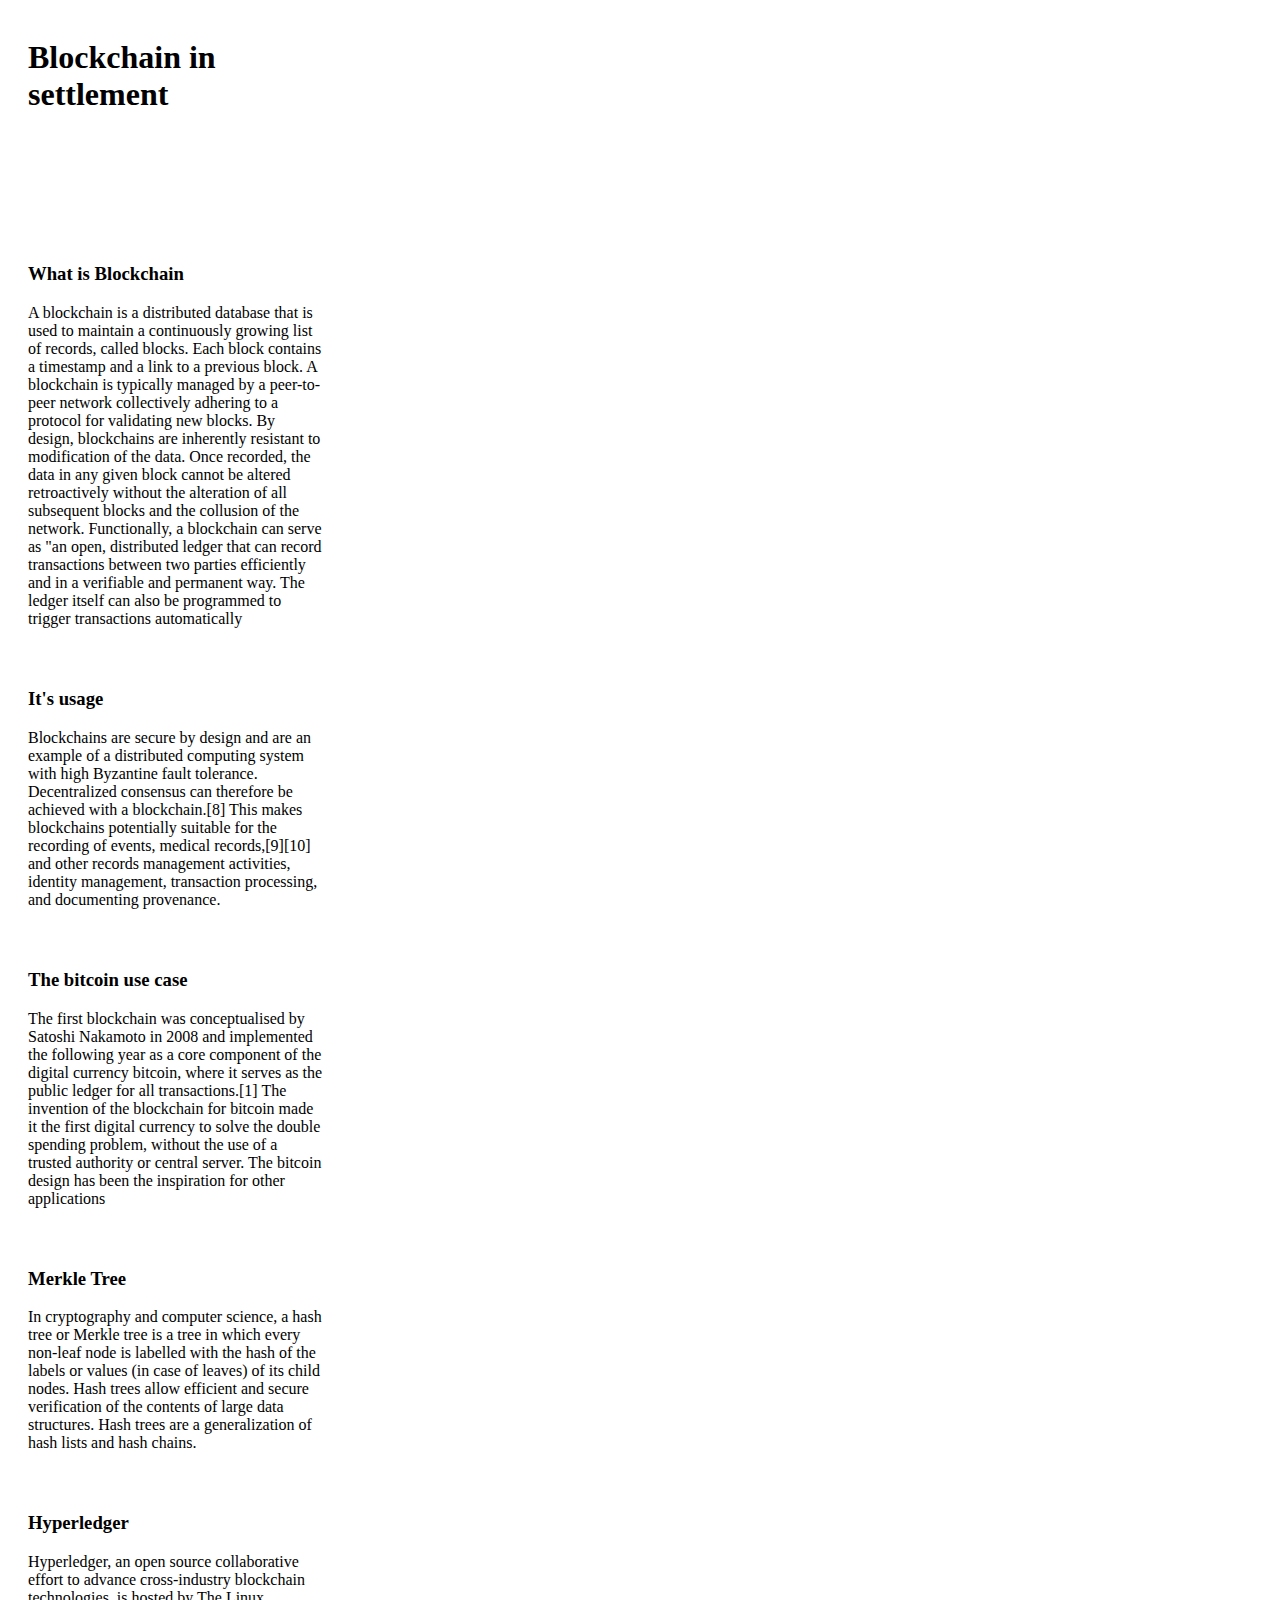
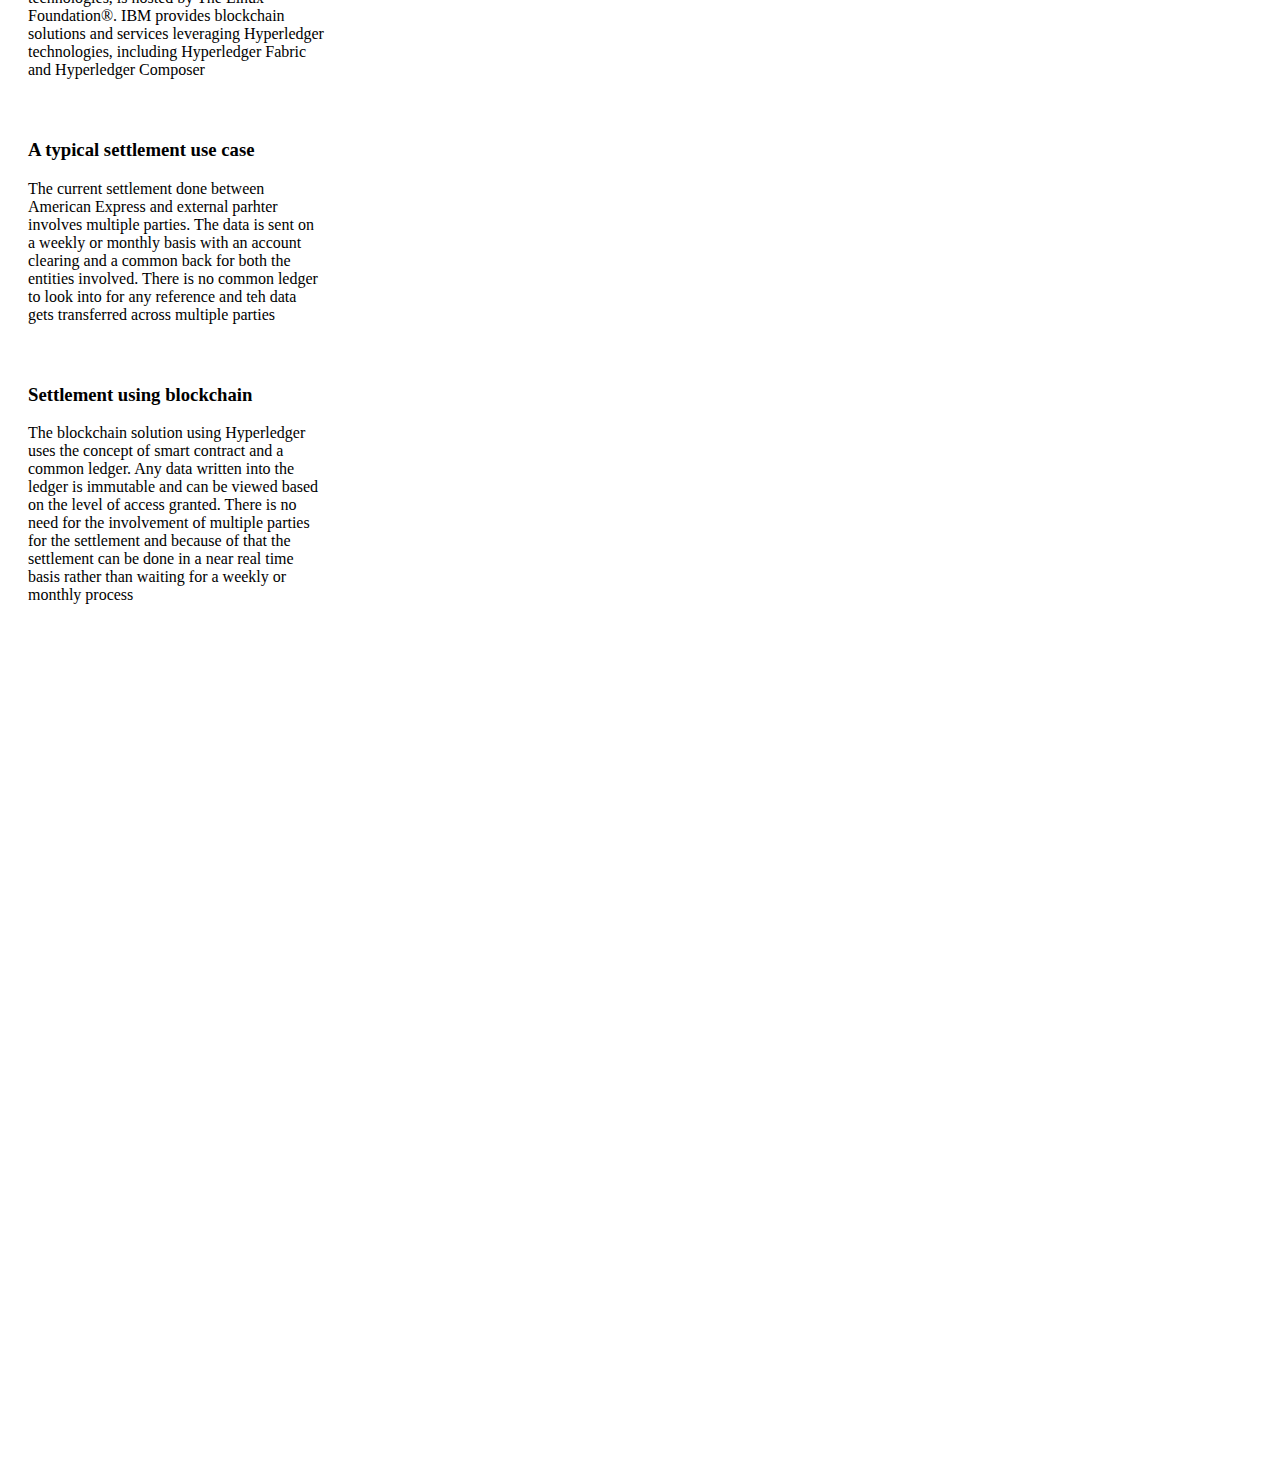
<file: index.html>
<html>
<head>
  <meta charset="utf-8">
  <title>Blockchain</title>

  <link rel="stylesheet" type="text/css" href="css/style.css">
</head>
<body>
  <div id="graphic">
    <div id="sections">
      <section class="step" style="margin-bottom:150px">
        <h1>Blockchain in settlement</h1>

      </section>
      <section class="step">
        <h3>What is Blockchain</h3> A blockchain is a distributed database that is used to maintain a continuously growing list of records, called blocks. Each block contains a timestamp and a link to a previous block. A blockchain is typically managed by a peer-to-peer network collectively adhering to a protocol for validating new blocks. By design, blockchains are inherently resistant to modification of the data. Once recorded, the data in any given block cannot be altered retroactively without the alteration of all subsequent blocks and the collusion of the network. Functionally, a blockchain can serve as "an open, distributed ledger that can record transactions between two parties efficiently and in a verifiable and permanent way. The ledger itself can also be programmed to trigger transactions automatically
      </section>
      <section class="step">
        <h3>It's usage</h3> Blockchains are secure by design and are an example of a distributed computing system with high Byzantine fault tolerance. Decentralized consensus can therefore be achieved with a blockchain.[8] This makes blockchains potentially suitable for the recording of events, medical records,[9][10] and other records management activities, identity management, transaction processing, and documenting provenance.
      </section>
      <section class="step">
        <h3>The bitcoin use case</h3> The first blockchain was conceptualised by Satoshi Nakamoto in 2008 and implemented the following year as a core component of the digital currency bitcoin, where it serves as the public ledger for all transactions.[1] The invention of the blockchain for bitcoin made it the first digital currency to solve the double spending problem, without the use of a trusted authority or central server. The bitcoin design has been the inspiration for other applications
      </section>
      <section class="step">
        <h3>Merkle Tree</h3> In cryptography and computer science, a hash tree or Merkle tree is a tree in which every non-leaf node is labelled with the hash of the labels or values (in case of leaves) of its child nodes. Hash trees allow efficient and secure verification of the contents of large data structures. Hash trees are a generalization of hash lists and hash chains.
      </section>
      <section class="step">
        <h3>Hyperledger</h3> Hyperledger, an open source collaborative effort to advance cross-industry blockchain technologies, is hosted by The Linux Foundation®. IBM provides blockchain solutions and services leveraging Hyperledger technologies, including Hyperledger Fabric and Hyperledger Composer
      </section>
      <section class="step">
        <h3>A typical settlement use case</h3> The current settlement done between American Express and external parhter involves multiple parties. The data is sent on a weekly or monthly basis with an account clearing and a common back for both the entities involved. There is no common ledger to look into for any reference and teh data gets transferred across multiple parties
      </section>
      <section class="step">
        <h3>Settlement using blockchain</h3> The blockchain solution using Hyperledger uses the concept of smart contract and a common ledger. Any data written into the ledger is immutable and can be viewed based on the level of access granted. There is no need for the involvement of multiple parties for the settlement and because of that the settlement can be done in a near real time basis rather than waiting for a weekly or monthly process
      </section>
    </div>
    <div id="vis">
      <!--
      Note: Copied from hello-world.svg, with display attributes and inline styles
      added to groups to turn them off by default. Also note that in the math text,
      the spaces must be replaced with &nbsp;
      -->
      <svg version="1.1" xmlns="http://www.w3.org/2000/svg" xmlns:xlink="http://www.w3.org/1999/xlink" x="0px" y="0px"
      viewBox="0 0 660 500" enable-background="new 0 0 660 500" xml:space="preserve">
      <g display="none" style="opacity:0" id="sun">
        <circle fill="none" stroke="#000000" stroke-miterlimit="10" cx="238.4" cy="129.4" r="26.4"/>
        <path fill="none" stroke="#000000" stroke-width="0.5" stroke-miterlimit="10" d="M214.8,105.2C214,103,214,100,212,98c-4-3-5-8-9-12c-1-1-3-2-4.9-1.8"/>
        <path fill="none" stroke="#000000" stroke-width="0.5" stroke-miterlimit="10" d="M231.4,96.9c-2.1-4.2-2.5-7.2-2.6-11.9c0-2-1.8-11.4-3.4-11.5"/>
        <path fill="none" stroke="#000000" stroke-width="0.5" stroke-miterlimit="10" d="M247.5,97.4c1.5-4.1,2.9-10.9,5.9-14.1c2.9-3.1,7.8-2.1,8.3-7.6"/>
        <path fill="none" stroke="#000000" stroke-width="0.5" stroke-miterlimit="10" d="M260.2,105.3C264,99,269,96,276,95c2,0,4-2,5-3.8"/>
        <path fill="none" stroke="#000000" stroke-width="0.5" stroke-miterlimit="10" d="M268.4,118.3c3.7-1.5,7.7-1.7,11.6-0.9c4.8,1.1,8.8,0.2,13.5-1.4"/>
        <path fill="none" stroke="#000000" stroke-width="0.5" stroke-miterlimit="10" d="M271.4,133.6c4.6,0.9,8.4,3.9,12.8,5.3c3.9,1.2,9.2,0,12.1,3.5"/>
        <path fill="none" stroke="#000000" stroke-width="0.5" stroke-miterlimit="10" d="M264.9,149c0.1,6,5.1,9,9.1,13c4,3,8,6,11.8,10.2"/>
        <path fill="none" stroke="#000000" stroke-width="0.5" stroke-miterlimit="10" d="M252,157.1c1.9,4.7,1,9.7,2.5,14.5c0.5,1.4,4.4,12.1,2.6,12"/>
        <path fill="none" stroke="#000000" stroke-width="0.5" stroke-miterlimit="10" d="M236.2,161.4c0.8,7.6-1.2,15.6-4.5,23.4"/>
        <path fill="none" stroke="#000000" stroke-width="0.5" stroke-miterlimit="10" d="M221,156.5c-3.1,3-4.5,7.4-7.6,10.4c-3.1,3-7.8,3.1-11,6.3"/>
        <path fill="none" stroke="#000000" stroke-width="0.5" stroke-miterlimit="10" d="M211.6,147.5c-4.3,0.2-6.8,3.3-10.3,5.4c-3.6,2.2-6.5,3.2-9.3,6.7"/>
        <path fill="none" stroke="#000000" stroke-width="0.5" stroke-miterlimit="10" d="M207.2,135.4c-3.2-0.1-6.4-0.2-9.6-0.3c-1,0-2-0.1-2.9,0.3c-1.1,0.4-2,1.3-3.1,1.9c-2.4,1.4-5.5,1.3-7.8-0.2"/>
        <path fill="none" stroke="#000000" stroke-width="0.5" stroke-miterlimit="10" d="M206.6,121.1c-3.3-0.3-6.5-1.2-9.6-2.1c-4.8-1.4-9.5-2.7-14.2-4.5c-0.7-0.3-1.5-0.6-2.2-0.9"/>
      </g>
      <g display="none" style="opacity:0" id="landscape">
        <path fill="#FFFFFF" d="M0,500.2l0-180.5c38.9-2.6,70.6-4.8,108.7,0.8c13.4,2,26.4,4.9,39.9,6.9c14.1,2,28.6,2.9,43.1,2.8c13.5,0,27-0.7,40-2.8c27.8-4.4,53.9-15,82.4-14.1c13.1,0.4,25.8,3.2,38.4,5.5c39.8,7.2,81.3,9.4,122.6,10.7c61.6,1.9,123.3,1.9,184.9,0l0,170.7H0z"/>
        <path fill="none" stroke="#000000" stroke-miterlimit="10" d="M660,329.5c-61.6,1.9-123.3,2-184.9,0c-41.3-1.3-82.8-3.5-122.6-10.7c-12.7-2.3-25.3-5.1-38.4-5.5c-28.6-0.9-54.7,9.7-82.4,14.1c-13.1,2.1-26.6,2.8-40,2.8c-14.5,0-29-0.8-43.1-2.8c-13.4-1.9-26.5-4.9-39.9-6.9c-38.1-5.6-69.8-3.3-108.7-0.8"/>
        <path fill="none" stroke="#000000" stroke-miterlimit="10" d="M449.5,254c-2,1.7-3.1,4.4-2.8,7c-3,0.2-6.1,1.7-7.7,4.2c-1.7,2.6-1.7,6.2,0.2,8.6c-1.7,2.9-3.1,6.2-2.6,9.5c0.5,3.3,3.4,6.4,6.7,6.1c-0.6,2.2,0.6,4.5,2.5,5.8c1.8,1.3,4.2,1.7,6.4,1.9c1.7,0.2,3.7,0.1,4.5-1.4c2.3,1.9,4.7,3.9,7.6,4.7s6.4,0,7.9-2.6c2.6,1.3,5.7,1.6,8.5,0.6c2.8-1,5.1-3.1,6.3-5.8c3.2-0.1,6.5-1.3,8.7-3.6c2.2-2.4,3.1-6,1.9-8.9c-0.1-0.3-0.3-0.6-0.3-0.9c0-0.4,0.2-0.7,0.4-1c1.1-2,1.9-4.3,1.8-6.6c-0.1-2.3-1.2-4.7-3.2-5.8c0.2-2.5,0.2-5.6-2.1-6.7c-0.7-0.3-1.5-0.4-2.3-0.5c-1.4-0.1-2.8-0.2-4.2-0.4c0.2-1.1,0.4-2.3,0.6-3.4c0-0.3,0.1-0.6-0.1-0.9c-0.2-0.3-0.5-0.4-0.9-0.5c-2.5-0.6-5.2-0.5-7.7,0.2c-1.1-2.6-3.1-4.9-5.9-5.4c-2.7-0.5-5.9,1.4-6,4.2c-1.1-1-2.2-1.9-3.5-2.5c-1.3-0.6-3-0.6-4.2,0.2c-1.9,1.3-2,2.5-4.4,2.3C453.4,252.2,451.3,252.5,449.5,254z"/>
        <path fill="none" stroke="#000000" stroke-miterlimit="10" d="M450.5,297.1c2.5,3.8,7.2,8.4,11.3,10.4c1.2,0.6,2.5,1.1,3.1,2.3c0.7,1.3,0.4,2.8,0.3,4.2c-0.1,1.5,0.2,3,0.2,4.5c-0.1,3-1.5,5.9-3.8,7.8c-1.5,0.7-2.8,1.8-3.9,3.1"/>
        <path fill="none" stroke="#000000" stroke-miterlimit="10" d="M454.2,297c2.9,2.4,6,6.3,9.1,6.7c0.1,0,0.3,0,0.4-0.1c0.1-0.1,0.1-0.3,0.1-0.4c0-0.9-0.2-1.7-0.5-2.5"/>
        <path fill="none" stroke="#000000" stroke-miterlimit="10" d="M472.6,299.8c-1.5,3.1-0.8,7.9-0.5,11c0.2,2.2,0.5,4.4,0.7,6.7c0.1,1.4,0.3,2.7,0.6,4c0.5,2,1.4,3.8,2.4,5.6c-0.2,0.8,0.2,1.7,1,2.1"/>
      </g>
      <g display="none" style="opacity:0" id="hello-world-math">
        <text transform="matrix(1 0 0 1 337.001 138.4053)"><tspan x="0" y="0" font-family="'CMUSerif-Italic'" font-size="30px">h</tspan><tspan x="15.3" y="0" font-family="'CMUSerif-Italic'" font-size="10px">&nbsp;</tspan><tspan x="18.9" y="0" font-family="'CMUSerif-Roman'" font-size="30px">=</tspan><tspan x="42.2" y="0" font-family="'CMUSerif-Roman'" font-size="10px">&nbsp;</tspan><tspan x="45.6" y="0" font-family="'CMUSerif-Roman'" font-size="30px">110&nbsp;</tspan><tspan x="100.6" y="0" font-family="'CMUSerif-Italic'" font-size="30px">w&nbsp;&nbsp;&nbsp;π</tspan><tspan x="169.8" y="0" font-family="'CMUSerif-Italic'" font-size="10px">&nbsp;</tspan><tspan x="173.4" y="0" font-family="'CMUSerif-Roman'" font-size="30px">|</tspan><tspan x="181.7" y="0" font-family="'CMUSerif-Italic'" font-size="30px">d</tspan><tspan x="197" y="0" font-family="'CMUSerif-Italic'" font-size="10px">&nbsp;</tspan><tspan x="200.6" y="0" font-family="'CMUSerif-Roman'" font-size="30px">|</tspan></text>
        <g>
          <path d="M476.2,123.2c4.3,0.8,8.1,4.5,8.1,9.2c0,4.5-3.8,8.3-8.1,9.1v6c0,3.3-0.8,8.3-5.4,8.3c-2,0-2.8-1.3-2.8-2.6  c0-1.1,0.9-1.7,1.7-1.7c0.7,0,1.5,0.4,1.5,1.4c0,0.8-0.4,0.7-0.4,1.2c0,0.3,0.2,0.5,0.5,0.5c1.9,0,3-2.6,3-6.8v-6.2  c-4.7-0.6-8.7-4.4-8.7-9.1c0-4.7,4.2-8.5,8.7-9.2v-5.6c0-3.3,0.2-9,5.1-9c2,0,2.8,1.3,2.8,2.6c0,1.1-0.9,1.7-1.7,1.7  c-0.7,0-1.5-0.4-1.5-1.4c0-0.8,0.4-0.7,0.4-1.2c0-0.3-0.2-0.5-0.5-0.5c-2.1,0-2.8,3-2.8,7.3V123.2z M474.4,124.8  c-3.6,0.7-7.1,3.8-7.1,7.6s3.5,6.9,7.1,7.5V124.8z M476.2,139.9c3.5-0.7,6.5-3.9,6.5-7.5c0-3.8-3.1-6.8-6.5-7.6V139.9z"/>
        </g>
      </g>
      <g display="none" style="opacity:0" id="hello-world-text">
        <text transform="matrix(1 0 0 1 337.001 138.4053)" font-family="'Courier New'" font-size="30px">hello blockchain!</text>
      </g>

       <g display="none" style="..." id="merkle-tree">
        <rect stroke="#000" id="svg_1" height="19" width="22" y="11.5" x="102.5" stroke-opacity="null" stroke-width="null" fill="#8CD79F"/>
        <rect stroke="#000" id="svg_2" height="19" width="22" y="111.5" x="65" stroke-opacity="null" stroke-width="null" fill="#306856">
         <animate attributeType="CSS" attributeName="opacity"
                  from="0" to="1" dur="3s" repeatCount="none" />
        </rect>
        <rect stroke="#000" id="svg_3" height="19" width="22" y="62.5" x="103" stroke-opacity="null" stroke-width="null" fill="#306856">
         <animate attributeType="CSS" attributeName="opacity"
                  from="0" to="1" dur="2s" repeatCount="none" />

        </rect>

        <line stroke="#000" style="vector-effect: non-scaling-stroke;" stroke-linecap="null" stroke-linejoin="null" id="svg_5" y2="163.5" x2="75.5" y1="131.499998" x1="75.5" stroke-opacity="null" stroke-width="null" fill="none">
         <animate attributeType="CSS" attributeName="opacity"
                  from="0" to="1" dur="5s" repeatCount="none" />
        </line>
        <rect stroke="#000" id="svg_7" height="19" width="22" y="111.5" x="142" stroke-opacity="null" stroke-width="null" fill="#CC7C65">
         <animate attributeType="CSS" attributeName="opacity"
                  from="0" to="1" dur="3s" repeatCount="none" />
        </rect>
        <line stroke="#000" stroke-linecap="null" stroke-linejoin="null" id="svg_8" y2="112.000003" x2="75.5" y1="82.000001" x1="111.5" stroke-opacity="null" stroke-width="null" fill="none">
         <animate attributeType="CSS" attributeName="opacity"
                  from="0" to="1" dur="3s" repeatCount="none" />
        </line>
        <line stroke="#000" stroke-linecap="null" stroke-linejoin="null" id="svg_9" y2="112" x2="153.5" y1="82.000001" x1="117.499997" fill-opacity="null" stroke-opacity="null" stroke-width="null" fill="none">
         <animate attributeType="CSS" attributeName="opacity"
                  from="0" to="1" dur="3s" repeatCount="none" />
        </line>

        <line stroke-linecap="null" stroke-linejoin="null" id="svg_20" y2="62" x2="114.5" y1="30" x1="114.5" stroke-opacity="null" stroke-width="null" stroke="#000" fill="none">
         <animate attributeType="CSS" attributeName="opacity"
                  from="0" to="1" dur=".5s" repeatCount="none" />
        </line>
        <rect stroke="#000" id="svg_21" height="19" width="22" y="163.5" x="65" stroke-opacity="null" stroke-width="null" fill="#306856">
         <animate attributeType="CSS" attributeName="opacity"
                  from="0" to="1" dur="5s" repeatCount="none" />
        </rect>
        <rect stroke="#000" id="svg_24" height="19" width="22" y="215.5" x="65" stroke-opacity="null" stroke-width="null" fill="#306856">
         <animate attributeType="CSS" attributeName="opacity"
                  from="0" to="1" dur="7s" repeatCount="none" />
        </rect>
        <line stroke="#000" style="vector-effect: non-scaling-stroke;" stroke-linecap="null" stroke-linejoin="null" id="svg_25" y2="267.5" x2="75.5" y1="235.499998" x1="75.5" stroke-opacity="null" stroke-width="null" fill="none">
         <animate attributeType="CSS" attributeName="opacity"
                  from="0" to="1" dur="9s" repeatCount="none" />
        </line>
        <rect stroke="#000" id="svg_33" height="19" width="22" y="267.5" x="65" stroke-opacity="null" stroke-width="null" fill="#306856">
         <animate attributeType="CSS" attributeName="opacity"
                  from="0" to="1" dur="9s" repeatCount="none" />
        </rect>
        <line stroke="#000" stroke-linecap="null" stroke-linejoin="null" id="svg_37" y2="214.5" x2="75.5" y1="182.499998" x1="75.5" stroke-opacity="null" stroke-width="null" fill="none">
         <animate attributeType="CSS" attributeName="opacity"
                  from="0" to="1" dur="7s" repeatCount="none" />
        </line>
        <rect stroke="#000" id="svg_42" height="19" width="22" y="316.5" x="27" stroke-opacity="null" stroke-width="null" fill="#CC7C65">
         <animate attributeType="CSS" attributeName="opacity"
                  from="0" to="1" dur="11s" repeatCount="none" />
        </rect>
        <rect stroke="#000" id="svg_44" height="19" width="22" y="316.5" x="104" stroke-opacity="null" stroke-width="null" fill="#306856">
         <animate attributeType="CSS" attributeName="opacity"
                  from="0" to="1" dur="11s" repeatCount="none" />
        </rect>
        <line stroke="#000" stroke-linecap="null" stroke-linejoin="null" id="svg_45" y2="317.000003" x2="37.5" y1="287.000001" x1="73.5" stroke-opacity="null" stroke-width="null" fill="none">
         <animate attributeType="CSS" attributeName="opacity"
                  from="0" to="1" dur="11s" repeatCount="none" />
        </line>
        <line stroke="#000" stroke-linecap="null" stroke-linejoin="null" id="svg_46" y2="317" x2="115.5" y1="287.000001" x1="79.499997" fill-opacity="null" stroke-opacity="null" stroke-width="null" fill="none">
         <animate attributeType="CSS" attributeName="opacity"
                  from="0" to="1" dur="11s" repeatCount="none" />
        </line>
        <rect stroke="#000" id="svg_54" height="19" width="22" y="367.5" x="104" stroke-opacity="null" stroke-width="null" fill="#306856">
         <animate attributeType="CSS" attributeName="opacity"
                  from="0" to="1" dur="13s" repeatCount="none" />
        </rect>
        <rect stroke="#000" id="svg_55" height="19" width="22" y="419.5" x="104" stroke-opacity="null" stroke-width="null" fill="#306856">
         <animate attributeType="CSS" attributeName="opacity"
                  from="0" to="1" dur="15s" repeatCount="none" />
        </rect>
        <line stroke="#000" stroke-linecap="null" stroke-linejoin="null" id="svg_63" y2="418.5" x2="114.5" y1="386.499998" x1="114.5" stroke-opacity="null" stroke-width="null" fill="none">
         <animate attributeType="CSS" attributeName="opacity"
                  from="0" to="1" dur="15s" repeatCount="none" />
        </line>
        <line stroke="#000" stroke-linecap="null" stroke-linejoin="null" id="svg_64" y2="367.5" x2="114.5" y1="335.499998" x1="114.5" stroke-opacity="null" stroke-width="null" fill="none">
         <animate attributeType="CSS" attributeName="opacity"
                  from="0" to="1" dur="13s" repeatCount="none" />
        </line>

      </g>
      <g display="none" style="..." id="hyperledger-picture">
        <image stroke="null" xlink:href="[data-uri]" id="svg_1" height="447.999999" width="662.000029" y="1.499996" x="-0.500022"/>
      </g>
      <g display="none" style="..." id="current-settlement">
          <g stroke="null" id="svg_1">
           <polygon stroke="null" id="svg_2" points="176.3916473388672,82.0202865600586 176.38880157470703,82.0202865600586 160.9442367553711,75.7601432800293 145.5,69.5 130.05575561523438,75.7601432800293 114.61135482788086,82.0202865600586 114.60835266113281,82.0202865600586 114.60835266113281,89.29952239990234 176.3916473388672,89.29952239990234 " fill="#020201"/>
           <path stroke="null" id="svg_3" d="m120.691873,115.94153c-0.916321,0 -1.659142,0.684394 -1.659142,1.52864s0.742822,1.52864 1.659142,1.52864l9.796839,0c0.916321,0 1.659142,-0.684394 1.659142,-1.52864s-0.742822,-1.52864 -1.659142,-1.52864l-0.553047,0l0,-21.83771l0.553047,0c0.916321,0 1.659142,-0.684394 1.659142,-1.52864s-0.742822,-1.52864 -1.659142,-1.52864l-9.796839,0c-0.916321,0 -1.659142,0.684394 -1.659142,1.52864s0.742822,1.52864 1.659142,1.52864l0.553047,0l0,21.83771l-0.553047,0z" fill="#020201"/>
           <path stroke="null" id="svg_4" d="m140.601579,115.94153c-0.916321,0 -1.659142,0.684394 -1.659142,1.52864s0.742822,1.52864 1.659142,1.52864l9.796839,0c0.916321,0 1.659142,-0.684394 1.659142,-1.52864s-0.742822,-1.52864 -1.659142,-1.52864l-0.553047,0l0,-21.83771l0.553047,0c0.916321,0 1.659142,-0.684394 1.659142,-1.52864s-0.742822,-1.52864 -1.659142,-1.52864l-9.796839,0c-0.916321,0 -1.659142,0.684394 -1.659142,1.52864s0.742822,1.52864 1.659142,1.52864l0.553047,0l0,21.83771l-0.553047,0z" fill="#020201"/>
           <path stroke="null" id="svg_5" d="m160.827312,115.94153c-0.916321,0 -1.659142,0.684394 -1.659142,1.52864s0.742822,1.52864 1.659142,1.52864l9.796839,0c0.916321,0 1.659142,-0.684394 1.659142,-1.52864s-0.742822,-1.52864 -1.659142,-1.52864l-0.553047,0l0,-21.83771l0.553047,0c0.916321,0 1.659142,-0.684394 1.659142,-1.52864s-0.742822,-1.52864 -1.659142,-1.52864l-9.796839,0c-0.916321,0 -1.659142,0.684394 -1.659142,1.52864s0.742822,1.52864 1.659142,1.52864l0.553047,0l0,21.83771l-0.553047,0z" fill="#020201"/>
           <path stroke="null" id="svg_6" d="m114.609932,122.201673l0,0.873508c0,0.803919 0.707427,1.455847 1.580135,1.455847l58.619862,0c0.872551,0 1.580135,-0.651928 1.580135,-1.455847l0,-0.873508c0,-0.803919 -0.707585,-1.455847 -1.580135,-1.455847l-58.619862,0c-0.872709,0 -1.580135,0.651783 -1.580135,1.455847z" fill="#020201"/>
           <path stroke="null" id="svg_7" d="m178.919862,126.278046l-66.839726,0c-0.872709,0 -1.580135,0.651928 -1.580135,1.455847l0,1.310263c0,0.803919 0.707427,1.455847 1.580135,1.455847l66.839726,0c0.872551,0 1.580135,-0.651928 1.580135,-1.455847l0,-1.310263c0,-0.804064 -0.707427,-1.455847 -1.580135,-1.455847z" fill="#020201"/>
          </g>
          <g stroke="null" id="svg_21">
           <polygon stroke="null" id="svg_15" points="220.3916473388672,189.02029418945312 220.38880920410156,189.02029418945312 204.94424438476562,182.7601318359375 189.5,176.5 174.05575561523438,182.7601318359375 158.61135864257812,189.02029418945312 158.6083526611328,189.02029418945312 158.6083526611328,196.29953002929688 220.3916473388672,196.29953002929688 " fill="#020201"/>
           <path stroke="null" id="svg_16" d="m164.691873,222.94153c-0.91632,0 -1.659142,0.684393 -1.659142,1.528639s0.742822,1.52864 1.659142,1.52864l9.796839,0c0.916321,0 1.659143,-0.684394 1.659143,-1.52864s-0.742822,-1.528639 -1.659143,-1.528639l-0.553047,0l0,-21.83771l0.553047,0c0.916321,0 1.659143,-0.684394 1.659143,-1.52864s-0.742822,-1.52864 -1.659143,-1.52864l-9.796839,0c-0.91632,0 -1.659142,0.684394 -1.659142,1.52864s0.742822,1.52864 1.659142,1.52864l0.553048,0l0,21.83771l-0.553048,0z" fill="#020201"/>
           <path stroke="null" id="svg_17" d="m184.601579,222.94153c-0.916321,0 -1.659142,0.684393 -1.659142,1.528639s0.742821,1.52864 1.659142,1.52864l9.796839,0c0.916321,0 1.659142,-0.684394 1.659142,-1.52864s-0.742821,-1.528639 -1.659142,-1.528639l-0.553047,0l0,-21.83771l0.553047,0c0.916321,0 1.659142,-0.684394 1.659142,-1.52864s-0.742821,-1.52864 -1.659142,-1.52864l-9.796839,0c-0.916321,0 -1.659142,0.684394 -1.659142,1.52864s0.742821,1.52864 1.659142,1.52864l0.553047,0l0,21.83771l-0.553047,0z" fill="#020201"/>
           <path stroke="null" id="svg_18" d="m204.827312,222.94153c-0.916321,0 -1.659142,0.684393 -1.659142,1.528639s0.742821,1.52864 1.659142,1.52864l9.796839,0c0.916321,0 1.659142,-0.684394 1.659142,-1.52864s-0.742821,-1.528639 -1.659142,-1.528639l-0.553047,0l0,-21.83771l0.553047,0c0.916321,0 1.659142,-0.684394 1.659142,-1.52864s-0.742821,-1.52864 -1.659142,-1.52864l-9.796839,0c-0.916321,0 -1.659142,0.684394 -1.659142,1.52864s0.742821,1.52864 1.659142,1.52864l0.553047,0l0,21.83771l-0.553047,0z" fill="#020201"/>
           <path stroke="null" id="svg_19" d="m158.609932,229.201673l0,0.873508c0,0.803919 0.707427,1.455848 1.580135,1.455848l58.619863,0c0.87255,0 1.580135,-0.651929 1.580135,-1.455848l0,-0.873508c0,-0.803919 -0.707585,-1.455847 -1.580135,-1.455847l-58.619863,0c-0.872708,0 -1.580135,0.651783 -1.580135,1.455847z" fill="#020201"/>
           <path stroke="null" id="svg_20" d="m222.919862,233.278046l-66.839727,0c-0.872708,0 -1.580135,0.651928 -1.580135,1.455847l0,1.310263c0,0.803918 0.707427,1.455847 1.580135,1.455847l66.839727,0c0.872551,0 1.580135,-0.651929 1.580135,-1.455847l0,-1.310263c0,-0.804065 -0.707426,-1.455847 -1.580135,-1.455847z" fill="#020201"/>
          </g>
          <g stroke="null" id="svg_28">
           <polygon stroke="null" id="svg_22" points="301.39166259765625,305.0202941894531 301.3887939453125,305.0202941894531 285.9442443847656,298.7601318359375 270.5,292.5 255.05575561523438,298.7601318359375 239.61135864257812,305.0202941894531 239.6083526611328,305.0202941894531 239.6083526611328,312.2995300292969 301.39166259765625,312.2995300292969 " fill="#020201"/>
           <path stroke="null" id="svg_23" d="m245.691873,338.94153c-0.91632,0 -1.659142,0.684393 -1.659142,1.528639s0.742822,1.52864 1.659142,1.52864l9.796839,0c0.916321,0 1.659143,-0.684394 1.659143,-1.52864s-0.742822,-1.528639 -1.659143,-1.528639l-0.553047,0l0,-21.83771l0.553047,0c0.916321,0 1.659143,-0.684394 1.659143,-1.52864s-0.742822,-1.52864 -1.659143,-1.52864l-9.796839,0c-0.91632,0 -1.659142,0.684394 -1.659142,1.52864s0.742822,1.52864 1.659142,1.52864l0.553048,0l0,21.83771l-0.553048,0z" fill="#020201"/>
           <path stroke="null" id="svg_24" d="m265.601579,338.94153c-0.916321,0 -1.659142,0.684393 -1.659142,1.528639s0.742821,1.52864 1.659142,1.52864l9.796839,0c0.916321,0 1.659142,-0.684394 1.659142,-1.52864s-0.742821,-1.528639 -1.659142,-1.528639l-0.553047,0l0,-21.83771l0.553047,0c0.916321,0 1.659142,-0.684394 1.659142,-1.52864s-0.742821,-1.52864 -1.659142,-1.52864l-9.796839,0c-0.916321,0 -1.659142,0.684394 -1.659142,1.52864s0.742821,1.52864 1.659142,1.52864l0.553047,0l0,21.83771l-0.553047,0z" fill="#020201"/>
           <path stroke="null" id="svg_25" d="m285.827312,338.94153c-0.916321,0 -1.659142,0.684393 -1.659142,1.528639s0.742821,1.52864 1.659142,1.52864l9.796839,0c0.916321,0 1.659142,-0.684394 1.659142,-1.52864s-0.742821,-1.528639 -1.659142,-1.528639l-0.553047,0l0,-21.83771l0.553047,0c0.916321,0 1.659142,-0.684394 1.659142,-1.52864s-0.742821,-1.52864 -1.659142,-1.52864l-9.796839,0c-0.916321,0 -1.659142,0.684394 -1.659142,1.52864s0.742821,1.52864 1.659142,1.52864l0.553047,0l0,21.83771l-0.553047,0z" fill="#020201"/>
           <path stroke="null" id="svg_26" d="m239.609932,345.201673l0,0.873508c0,0.803919 0.707427,1.455848 1.580135,1.455848l58.619863,0c0.87255,0 1.580135,-0.651929 1.580135,-1.455848l0,-0.873508c0,-0.803919 -0.707585,-1.455847 -1.580135,-1.455847l-58.619863,0c-0.872708,0 -1.580135,0.651783 -1.580135,1.455847z" fill="#020201"/>
           <path stroke="null" id="svg_27" d="m303.919862,349.278046l-66.839727,0c-0.872708,0 -1.580135,0.651928 -1.580135,1.455847l0,1.310263c0,0.803918 0.707427,1.455847 1.580135,1.455847l66.839727,0c0.872551,0 1.580135,-0.651929 1.580135,-1.455847l0,-1.310263c0,-0.804065 -0.707426,-1.455847 -1.580135,-1.455847z" fill="#020201"/>
          </g>
          <g stroke="null" id="svg_35">
           <polygon stroke="null" id="svg_29" points="418.39166259765625,305.0202941894531 418.3887939453125,305.0202941894531 402.9442443847656,298.7601318359375 387.5,292.5 372.0557556152344,298.7601318359375 356.6113586425781,305.0202941894531 356.6083679199219,305.0202941894531 356.6083679199219,312.2995300292969 418.39166259765625,312.2995300292969 " fill="#020201"/>
           <path stroke="null" id="svg_30" d="m362.691873,338.94153c-0.91632,0 -1.659142,0.684393 -1.659142,1.528639s0.742822,1.52864 1.659142,1.52864l9.796839,0c0.916321,0 1.659143,-0.684394 1.659143,-1.52864s-0.742822,-1.528639 -1.659143,-1.528639l-0.553047,0l0,-21.83771l0.553047,0c0.916321,0 1.659143,-0.684394 1.659143,-1.52864s-0.742822,-1.52864 -1.659143,-1.52864l-9.796839,0c-0.91632,0 -1.659142,0.684394 -1.659142,1.52864s0.742822,1.52864 1.659142,1.52864l0.553048,0l0,21.83771l-0.553048,0z" fill="#020201"/>
           <path stroke="null" id="svg_31" d="m382.601579,338.94153c-0.916321,0 -1.659142,0.684393 -1.659142,1.528639s0.742821,1.52864 1.659142,1.52864l9.796839,0c0.916321,0 1.659142,-0.684394 1.659142,-1.52864s-0.742821,-1.528639 -1.659142,-1.528639l-0.553047,0l0,-21.83771l0.553047,0c0.916321,0 1.659142,-0.684394 1.659142,-1.52864s-0.742821,-1.52864 -1.659142,-1.52864l-9.796839,0c-0.916321,0 -1.659142,0.684394 -1.659142,1.52864s0.742821,1.52864 1.659142,1.52864l0.553047,0l0,21.83771l-0.553047,0z" fill="#020201"/>
           <path stroke="null" id="svg_32" d="m402.827312,338.94153c-0.916321,0 -1.659142,0.684393 -1.659142,1.528639s0.742821,1.52864 1.659142,1.52864l9.796839,0c0.916321,0 1.659142,-0.684394 1.659142,-1.52864s-0.742821,-1.528639 -1.659142,-1.528639l-0.553047,0l0,-21.83771l0.553047,0c0.916321,0 1.659142,-0.684394 1.659142,-1.52864s-0.742821,-1.52864 -1.659142,-1.52864l-9.796839,0c-0.916321,0 -1.659142,0.684394 -1.659142,1.52864s0.742821,1.52864 1.659142,1.52864l0.553047,0l0,21.83771l-0.553047,0z" fill="#020201"/>
           <path stroke="null" id="svg_33" d="m356.609932,345.201673l0,0.873508c0,0.803919 0.707427,1.455848 1.580135,1.455848l58.619863,0c0.87255,0 1.580135,-0.651929 1.580135,-1.455848l0,-0.873508c0,-0.803919 -0.707585,-1.455847 -1.580135,-1.455847l-58.619863,0c-0.872708,0 -1.580135,0.651783 -1.580135,1.455847z" fill="#020201"/>
           <path stroke="null" id="svg_34" d="m420.919862,349.278046l-66.839727,0c-0.872708,0 -1.580135,0.651928 -1.580135,1.455847l0,1.310263c0,0.803918 0.707427,1.455847 1.580135,1.455847l66.839727,0c0.872551,0 1.580135,-0.651929 1.580135,-1.455847l0,-1.310263c0,-0.804065 -0.707426,-1.455847 -1.580135,-1.455847z" fill="#020201"/>
          </g>
          <g stroke="null" id="svg_42">
           <polygon stroke="null" id="svg_36" points="499.39166259765625,189.02029418945312 499.3887939453125,189.02029418945312 483.9442443847656,182.76014709472656 468.5,176.5 453.0557556152344,182.76014709472656 437.6113586425781,189.02029418945312 437.6083679199219,189.02029418945312 437.6083679199219,196.29953002929688 499.39166259765625,196.29953002929688 " fill="#020201"/>
           <path stroke="null" id="svg_37" d="m443.691873,222.94153c-0.91632,0 -1.659142,0.684393 -1.659142,1.528639s0.742822,1.52864 1.659142,1.52864l9.796839,0c0.916321,0 1.659143,-0.684394 1.659143,-1.52864s-0.742822,-1.528639 -1.659143,-1.528639l-0.553047,0l0,-21.83771l0.553047,0c0.916321,0 1.659143,-0.684394 1.659143,-1.52864s-0.742822,-1.52864 -1.659143,-1.52864l-9.796839,0c-0.91632,0 -1.659142,0.684394 -1.659142,1.52864s0.742822,1.52864 1.659142,1.52864l0.553048,0l0,21.83771l-0.553048,0z" fill="#020201"/>
           <path stroke="null" id="svg_38" d="m463.601579,222.94153c-0.916321,0 -1.659142,0.684393 -1.659142,1.528639s0.742821,1.52864 1.659142,1.52864l9.796839,0c0.916321,0 1.659142,-0.684394 1.659142,-1.52864s-0.742821,-1.528639 -1.659142,-1.528639l-0.553047,0l0,-21.83771l0.553047,0c0.916321,0 1.659142,-0.684394 1.659142,-1.52864s-0.742821,-1.52864 -1.659142,-1.52864l-9.796839,0c-0.916321,0 -1.659142,0.684394 -1.659142,1.52864s0.742821,1.52864 1.659142,1.52864l0.553047,0l0,21.83771l-0.553047,0z" fill="#020201"/>
           <path stroke="null" id="svg_39" d="m483.827312,222.94153c-0.916321,0 -1.659142,0.684393 -1.659142,1.528639s0.742821,1.52864 1.659142,1.52864l9.796839,0c0.916321,0 1.659142,-0.684394 1.659142,-1.52864s-0.742821,-1.528639 -1.659142,-1.528639l-0.553047,0l0,-21.83771l0.553047,0c0.916321,0 1.659142,-0.684394 1.659142,-1.52864s-0.742821,-1.52864 -1.659142,-1.52864l-9.796839,0c-0.916321,0 -1.659142,0.684394 -1.659142,1.52864s0.742821,1.52864 1.659142,1.52864l0.553047,0l0,21.83771l-0.553047,0z" fill="#020201"/>
           <path stroke="null" id="svg_40" d="m437.609932,229.201673l0,0.873508c0,0.803919 0.707427,1.455848 1.580135,1.455848l58.619863,0c0.87255,0 1.580135,-0.651929 1.580135,-1.455848l0,-0.873508c0,-0.803919 -0.707585,-1.455847 -1.580135,-1.455847l-58.619863,0c-0.872708,0 -1.580135,0.651783 -1.580135,1.455847z" fill="#020201"/>
           <path stroke="null" id="svg_41" d="m501.919862,233.278046l-66.839727,0c-0.872708,0 -1.580135,0.651928 -1.580135,1.455847l0,1.310263c0,0.803918 0.707427,1.455847 1.580135,1.455847l66.839727,0c0.872551,0 1.580135,-0.651929 1.580135,-1.455847l0,-1.310263c0,-0.804065 -0.707426,-1.455847 -1.580135,-1.455847z" fill="#020201"/>
          </g>
          <g stroke="null" id="svg_49">
           <polygon stroke="null" id="svg_43" points="571.3916625976562,82.0202865600586 571.3887939453125,82.0202865600586 555.9442138671875,75.76013946533203 540.5,69.5 525.0557861328125,75.76013946533203 509.6113586425781,82.0202865600586 509.6083679199219,82.0202865600586 509.6083679199219,89.29952239990234 571.3916625976562,89.29952239990234 " fill="#020201"/>
           <path stroke="null" id="svg_44" d="m515.691873,115.94153c-0.91632,0 -1.659142,0.684393 -1.659142,1.528639s0.742822,1.52864 1.659142,1.52864l9.796839,0c0.916321,0 1.659143,-0.684394 1.659143,-1.52864s-0.742822,-1.528639 -1.659143,-1.528639l-0.553047,0l0,-21.83771l0.553047,0c0.916321,0 1.659143,-0.684394 1.659143,-1.52864s-0.742822,-1.52864 -1.659143,-1.52864l-9.796839,0c-0.91632,0 -1.659142,0.684394 -1.659142,1.52864s0.742822,1.52864 1.659142,1.52864l0.553048,0l0,21.83771l-0.553048,0z" fill="#020201"/>
           <path stroke="null" id="svg_45" d="m535.601579,115.94153c-0.916321,0 -1.659142,0.684393 -1.659142,1.528639s0.742821,1.52864 1.659142,1.52864l9.796839,0c0.916321,0 1.659142,-0.684394 1.659142,-1.52864s-0.742821,-1.528639 -1.659142,-1.528639l-0.553047,0l0,-21.83771l0.553047,0c0.916321,0 1.659142,-0.684394 1.659142,-1.52864s-0.742821,-1.52864 -1.659142,-1.52864l-9.796839,0c-0.916321,0 -1.659142,0.684394 -1.659142,1.52864s0.742821,1.52864 1.659142,1.52864l0.553047,0l0,21.83771l-0.553047,0z" fill="#020201"/>
           <path stroke="null" id="svg_46" d="m555.827312,115.94153c-0.916321,0 -1.659142,0.684393 -1.659142,1.528639s0.742821,1.52864 1.659142,1.52864l9.796839,0c0.916321,0 1.659142,-0.684394 1.659142,-1.52864s-0.742821,-1.528639 -1.659142,-1.528639l-0.553047,0l0,-21.83771l0.553047,0c0.916321,0 1.659142,-0.684394 1.659142,-1.52864s-0.742821,-1.52864 -1.659142,-1.52864l-9.796839,0c-0.916321,0 -1.659142,0.684394 -1.659142,1.52864s0.742821,1.52864 1.659142,1.52864l0.553047,0l0,21.83771l-0.553047,0z" fill="#020201"/>
           <path stroke="null" id="svg_47" d="m509.609932,122.201673l0,0.873508c0,0.803919 0.707427,1.455848 1.580135,1.455848l58.619863,0c0.87255,0 1.580135,-0.651929 1.580135,-1.455848l0,-0.873508c0,-0.803919 -0.707585,-1.455847 -1.580135,-1.455847l-58.619863,0c-0.872708,0 -1.580135,0.651783 -1.580135,1.455847z" fill="#020201"/>
           <path stroke="null" id="svg_48" d="m573.919862,126.278046l-66.839727,0c-0.872708,0 -1.580135,0.651928 -1.580135,1.455847l0,1.310263c0,0.803918 0.707427,1.455847 1.580135,1.455847l66.839727,0c0.872551,0 1.580135,-0.651929 1.580135,-1.455847l0,-1.310263c0,-0.804065 -0.707426,-1.455847 -1.580135,-1.455847z" fill="#020201"/>
          </g>
          <text xml:space="preserve" text-anchor="start" font-family="Helvetica, Arial, sans-serif" font-size="13" id="svg_50" y="111.5" x="61.5" fill-opacity="null" stroke-opacity="null" stroke-width="0" stroke="#000" fill="#000000">Amex</text>
          <text xml:space="preserve" text-anchor="start" font-family="Helvetica, Arial, sans-serif" font-size="13" id="svg_51" y="214.5" x="101.5" fill-opacity="null" stroke-opacity="null" stroke-width="0" stroke="#000" fill="#000000">ACH</text>
          <line stroke="#000" stroke-linecap="null" stroke-linejoin="null" id="svg_52" y2="180.500002" x2="174.500003" y1="130.5" x1="141.5" fill-opacity="null" stroke-opacity="null" stroke-width="null" fill="none"/>
          <line stroke="#000" stroke-linecap="null" stroke-linejoin="null" id="svg_53" y2="301.5" x2="253.5" y1="239.500001" x1="211.499997" fill-opacity="null" stroke-opacity="null" stroke-width="null" fill="none"/>
          <line stroke="#000" stroke-linecap="null" stroke-linejoin="null" id="svg_54" y2="238.499999" x2="454.499999" y1="297.5" x1="402.5" fill-opacity="null" stroke-opacity="null" stroke-width="null" fill="none"/>
          <line stroke="#000" stroke-linecap="null" stroke-linejoin="null" id="svg_55" y2="131.499998" x2="536.499999" y1="184.499997" x1="494.499999" fill-opacity="null" stroke-opacity="null" stroke-width="null" fill="none"/>
          <text xml:space="preserve" text-anchor="start" font-family="Helvetica, Arial, sans-serif" font-size="13" id="svg_56" y="210.5" x="518.5" fill-opacity="null" stroke-opacity="null" stroke-width="0" stroke="#000" fill="#000000">ACH</text>
          <rect stroke-dasharray="5,5" id="svg_57" height="100" width="362" y="280.5" x="151.5" fill-opacity="null" stroke-opacity="null" stroke-width="null" stroke="#000" fill="none"/>
          <text style="cursor: move;" xml:space="preserve" text-anchor="start" font-family="Helvetica, Arial, sans-serif" font-size="13" id="svg_59" y="372.5" x="269.5" fill-opacity="null" stroke-opacity="null" stroke-width="0" stroke="#000" fill="#000000">Corresponding banking</text>
          <text style="cursor: move;" xml:space="preserve" text-anchor="start" font-family="Helvetica, Arial, sans-serif" font-size="13" id="svg_60" y="105.5" x="587.5" fill-opacity="null" stroke-opacity="null" stroke-width="0" stroke="#000" fill="#000000">Partner</text>
        </g>
        <g display="none" style="opacity:0" id="new-settlement">
            <g id="svg_1" stroke="null">
             <polygon fill="#020201" points="176.3916473388672,82.0202865600586 176.38880157470703,82.0202865600586 160.9442367553711,75.7601432800293 145.5,69.5 130.05575561523438,75.7601432800293 114.61135482788086,82.0202865600586 114.60835266113281,82.0202865600586 114.60835266113281,89.29952239990234 176.3916473388672,89.29952239990234 " id="svg_2" stroke="null"/>
             <path fill="#020201" d="m120.69187,115.94153c-0.91632,0 -1.65914,0.68439 -1.65914,1.52864s0.74282,1.52864 1.65914,1.52864l9.79684,0c0.91632,0 1.65914,-0.68439 1.65914,-1.52864s-0.74282,-1.52864 -1.65914,-1.52864l-0.55304,0l0,-21.83771l0.55304,0c0.91632,0 1.65914,-0.68439 1.65914,-1.52864s-0.74282,-1.52864 -1.65914,-1.52864l-9.79684,0c-0.91632,0 -1.65914,0.68439 -1.65914,1.52864s0.74282,1.52864 1.65914,1.52864l0.55305,0l0,21.83771l-0.55305,0z" id="svg_3" stroke="null"/>
             <path fill="#020201" d="m140.60158,115.94153c-0.91632,0 -1.65914,0.68439 -1.65914,1.52864s0.74282,1.52864 1.65914,1.52864l9.79684,0c0.91632,0 1.65914,-0.68439 1.65914,-1.52864s-0.74282,-1.52864 -1.65914,-1.52864l-0.55305,0l0,-21.83771l0.55305,0c0.91632,0 1.65914,-0.68439 1.65914,-1.52864s-0.74282,-1.52864 -1.65914,-1.52864l-9.79684,0c-0.91632,0 -1.65914,0.68439 -1.65914,1.52864s0.74282,1.52864 1.65914,1.52864l0.55305,0l0,21.83771l-0.55305,0z" id="svg_4" stroke="null"/>
             <path fill="#020201" d="m160.82731,115.94153c-0.91632,0 -1.65914,0.68439 -1.65914,1.52864s0.74282,1.52864 1.65914,1.52864l9.79684,0c0.91632,0 1.65914,-0.68439 1.65914,-1.52864s-0.74282,-1.52864 -1.65914,-1.52864l-0.55305,0l0,-21.83771l0.55305,0c0.91632,0 1.65914,-0.68439 1.65914,-1.52864s-0.74282,-1.52864 -1.65914,-1.52864l-9.79684,0c-0.91632,0 -1.65914,0.68439 -1.65914,1.52864s0.74282,1.52864 1.65914,1.52864l0.55305,0l0,21.83771l-0.55305,0z" id="svg_5" stroke="null"/>
             <path fill="#020201" d="m114.60993,122.20167l0,0.87351c0,0.80392 0.70743,1.45585 1.58014,1.45585l58.61986,0c0.87255,0 1.58013,-0.65193 1.58013,-1.45585l0,-0.87351c0,-0.80392 -0.70758,-1.45584 -1.58013,-1.45584l-58.61986,0c-0.87271,0 -1.58014,0.65178 -1.58014,1.45584z" id="svg_6" stroke="null"/>
             <path fill="#020201" d="m178.91986,126.27805l-66.83972,0c-0.87271,0 -1.58014,0.65192 -1.58014,1.45584l0,1.31027c0,0.80392 0.70743,1.45584 1.58014,1.45584l66.83972,0c0.87255,0 1.58014,-0.65192 1.58014,-1.45584l0,-1.31027c0,-0.80406 -0.70743,-1.45584 -1.58014,-1.45584z" id="svg_7" stroke="null"/>
            </g>
            <g id="svg_21" stroke="null">
             <polygon fill="#DDDDDD" points="220.3916473388672,189.02029418945312 220.38880920410156,189.02029418945312 204.94424438476562,182.7601318359375 189.5,176.5 174.05575561523438,182.7601318359375 158.61135864257812,189.02029418945312 158.6083526611328,189.02029418945312 158.6083526611328,196.29953002929688 220.3916473388672,196.29953002929688 " id="svg_15" stroke="null"/>
             <path fill="#DDDDDD" d="m164.69187,222.94153c-0.91632,0 -1.65914,0.68439 -1.65914,1.52864s0.74282,1.52864 1.65914,1.52864l9.79684,0c0.91632,0 1.65914,-0.6844 1.65914,-1.52864s-0.74282,-1.52864 -1.65914,-1.52864l-0.55304,0l0,-21.83771l0.55304,0c0.91632,0 1.65914,-0.68439 1.65914,-1.52864s-0.74282,-1.52864 -1.65914,-1.52864l-9.79684,0c-0.91632,0 -1.65914,0.68439 -1.65914,1.52864s0.74282,1.52864 1.65914,1.52864l0.55305,0l0,21.83771l-0.55305,0z" id="svg_16" stroke="null"/>
             <path fill="#DDDDDD" d="m184.60158,222.94153c-0.91632,0 -1.65914,0.68439 -1.65914,1.52864s0.74282,1.52864 1.65914,1.52864l9.79684,0c0.91632,0 1.65914,-0.6844 1.65914,-1.52864s-0.74282,-1.52864 -1.65914,-1.52864l-0.55305,0l0,-21.83771l0.55305,0c0.91632,0 1.65914,-0.68439 1.65914,-1.52864s-0.74282,-1.52864 -1.65914,-1.52864l-9.79684,0c-0.91632,0 -1.65914,0.68439 -1.65914,1.52864s0.74282,1.52864 1.65914,1.52864l0.55305,0l0,21.83771l-0.55305,0z" id="svg_17" stroke="null"/>
             <path fill="#DDDDDD" d="m204.82731,222.94153c-0.91632,0 -1.65914,0.68439 -1.65914,1.52864s0.74282,1.52864 1.65914,1.52864l9.79684,0c0.91632,0 1.65914,-0.6844 1.65914,-1.52864s-0.74282,-1.52864 -1.65914,-1.52864l-0.55305,0l0,-21.83771l0.55305,0c0.91632,0 1.65914,-0.68439 1.65914,-1.52864s-0.74282,-1.52864 -1.65914,-1.52864l-9.79684,0c-0.91632,0 -1.65914,0.68439 -1.65914,1.52864s0.74282,1.52864 1.65914,1.52864l0.55305,0l0,21.83771l-0.55305,0z" id="svg_18" stroke="null"/>
             <path fill="#DDDDDD" d="m158.60993,229.20167l0,0.87351c0,0.80392 0.70743,1.45585 1.58014,1.45585l58.61986,0c0.87255,0 1.58014,-0.65193 1.58014,-1.45585l0,-0.87351c0,-0.80392 -0.70759,-1.45584 -1.58014,-1.45584l-58.61986,0c-0.87271,0 -1.58014,0.65178 -1.58014,1.45584z" id="svg_19" stroke="null"/>
             <path fill="#DDDDDD" d="m222.91986,233.27805l-66.83973,0c-0.8727,0 -1.58013,0.65192 -1.58013,1.45584l0,1.31027c0,0.80391 0.70743,1.45584 1.58013,1.45584l66.83973,0c0.87255,0 1.58014,-0.65193 1.58014,-1.45584l0,-1.31027c0,-0.80406 -0.70743,-1.45584 -1.58014,-1.45584z" id="svg_20" stroke="null"/>
            </g>
            <g id="svg_28" stroke="null">
             <polygon fill="#DDDDDD" points="301.39166259765625,305.0202941894531 301.3887939453125,305.0202941894531 285.9442443847656,298.7601318359375 270.5,292.5 255.05575561523438,298.7601318359375 239.61135864257812,305.0202941894531 239.6083526611328,305.0202941894531 239.6083526611328,312.2995300292969 301.39166259765625,312.2995300292969 " id="svg_22" stroke="null"/>
             <path fill="#DDDDDD" d="m245.69187,338.94153c-0.91632,0 -1.65914,0.68439 -1.65914,1.52864s0.74282,1.52864 1.65914,1.52864l9.79684,0c0.91632,0 1.65914,-0.6844 1.65914,-1.52864s-0.74282,-1.52864 -1.65914,-1.52864l-0.55304,0l0,-21.83771l0.55304,0c0.91632,0 1.65914,-0.68439 1.65914,-1.52864s-0.74282,-1.52864 -1.65914,-1.52864l-9.79684,0c-0.91632,0 -1.65914,0.68439 -1.65914,1.52864s0.74282,1.52864 1.65914,1.52864l0.55305,0l0,21.83771l-0.55305,0z" id="svg_23" stroke="null"/>
             <path fill="#DDDDDD" d="m265.60158,338.94153c-0.91632,0 -1.65914,0.68439 -1.65914,1.52864s0.74282,1.52864 1.65914,1.52864l9.79684,0c0.91632,0 1.65914,-0.6844 1.65914,-1.52864s-0.74282,-1.52864 -1.65914,-1.52864l-0.55305,0l0,-21.83771l0.55305,0c0.91632,0 1.65914,-0.68439 1.65914,-1.52864s-0.74282,-1.52864 -1.65914,-1.52864l-9.79684,0c-0.91632,0 -1.65914,0.68439 -1.65914,1.52864s0.74282,1.52864 1.65914,1.52864l0.55305,0l0,21.83771l-0.55305,0z" id="svg_24" stroke="null"/>
             <path fill="#DDDDDD" d="m285.82731,338.94153c-0.91632,0 -1.65914,0.68439 -1.65914,1.52864s0.74282,1.52864 1.65914,1.52864l9.79684,0c0.91632,0 1.65914,-0.6844 1.65914,-1.52864s-0.74282,-1.52864 -1.65914,-1.52864l-0.55305,0l0,-21.83771l0.55305,0c0.91632,0 1.65914,-0.68439 1.65914,-1.52864s-0.74282,-1.52864 -1.65914,-1.52864l-9.79684,0c-0.91632,0 -1.65914,0.68439 -1.65914,1.52864s0.74282,1.52864 1.65914,1.52864l0.55305,0l0,21.83771l-0.55305,0z" id="svg_25" stroke="null"/>
             <path fill="#DDDDDD" d="m239.60993,345.20167l0,0.87351c0,0.80392 0.70743,1.45585 1.58014,1.45585l58.61986,0c0.87255,0 1.58013,-0.65193 1.58013,-1.45585l0,-0.87351c0,-0.80392 -0.70758,-1.45584 -1.58013,-1.45584l-58.61986,0c-0.87271,0 -1.58014,0.65178 -1.58014,1.45584z" id="svg_26" stroke="null"/>
             <path fill="#DDDDDD" d="m303.91986,349.27805l-66.83972,0c-0.87271,0 -1.58014,0.65192 -1.58014,1.45584l0,1.31027c0,0.80391 0.70743,1.45584 1.58014,1.45584l66.83972,0c0.87255,0 1.58014,-0.65193 1.58014,-1.45584l0,-1.31027c0,-0.80406 -0.70743,-1.45584 -1.58014,-1.45584z" id="svg_27" stroke="null"/>
            </g>
            <g id="svg_35" stroke="null">
             <polygon fill="#DDDDDD" points="418.39166259765625,305.0202941894531 418.3887939453125,305.0202941894531 402.9442443847656,298.7601318359375 387.5,292.5 372.0557556152344,298.7601318359375 356.6113586425781,305.0202941894531 356.6083679199219,305.0202941894531 356.6083679199219,312.2995300292969 418.39166259765625,312.2995300292969 " id="svg_29" stroke="null"/>
             <path fill="#DDDDDD" d="m362.69187,338.94153c-0.91632,0 -1.65914,0.68439 -1.65914,1.52864s0.74282,1.52864 1.65914,1.52864l9.79684,0c0.91632,0 1.65914,-0.6844 1.65914,-1.52864s-0.74282,-1.52864 -1.65914,-1.52864l-0.55305,0l0,-21.83771l0.55305,0c0.91632,0 1.65914,-0.68439 1.65914,-1.52864s-0.74282,-1.52864 -1.65914,-1.52864l-9.79684,0c-0.91632,0 -1.65914,0.68439 -1.65914,1.52864s0.74282,1.52864 1.65914,1.52864l0.55305,0l0,21.83771l-0.55305,0z" id="svg_30" stroke="null"/>
             <path fill="#DDDDDD" d="m382.60158,338.94153c-0.91632,0 -1.65914,0.68439 -1.65914,1.52864s0.74282,1.52864 1.65914,1.52864l9.79684,0c0.91632,0 1.65914,-0.6844 1.65914,-1.52864s-0.74282,-1.52864 -1.65914,-1.52864l-0.55305,0l0,-21.83771l0.55305,0c0.91632,0 1.65914,-0.68439 1.65914,-1.52864s-0.74282,-1.52864 -1.65914,-1.52864l-9.79684,0c-0.91632,0 -1.65914,0.68439 -1.65914,1.52864s0.74282,1.52864 1.65914,1.52864l0.55305,0l0,21.83771l-0.55305,0z" id="svg_31" stroke="null"/>
             <path fill="#DDDDDD" d="m402.82731,338.94153c-0.91632,0 -1.65914,0.68439 -1.65914,1.52864s0.74282,1.52864 1.65914,1.52864l9.79684,0c0.91632,0 1.65914,-0.6844 1.65914,-1.52864s-0.74282,-1.52864 -1.65914,-1.52864l-0.55305,0l0,-21.83771l0.55305,0c0.91632,0 1.65914,-0.68439 1.65914,-1.52864s-0.74282,-1.52864 -1.65914,-1.52864l-9.79684,0c-0.91632,0 -1.65914,0.68439 -1.65914,1.52864s0.74282,1.52864 1.65914,1.52864l0.55305,0l0,21.83771l-0.55305,0z" id="svg_32" stroke="null"/>
             <path fill="#DDDDDD" d="m356.60993,345.20167l0,0.87351c0,0.80392 0.70743,1.45585 1.58014,1.45585l58.61986,0c0.87255,0 1.58013,-0.65193 1.58013,-1.45585l0,-0.87351c0,-0.80392 -0.70758,-1.45584 -1.58013,-1.45584l-58.61986,0c-0.87271,0 -1.58014,0.65178 -1.58014,1.45584z" id="svg_33" stroke="null"/>
             <path fill="#DDDDDD" d="m420.91986,349.27805l-66.83972,0c-0.87271,0 -1.58014,0.65192 -1.58014,1.45584l0,1.31027c0,0.80391 0.70743,1.45584 1.58014,1.45584l66.83972,0c0.87255,0 1.58014,-0.65193 1.58014,-1.45584l0,-1.31027c0,-0.80406 -0.70743,-1.45584 -1.58014,-1.45584z" id="svg_34" stroke="null"/>
            </g>
            <g id="svg_42" stroke="null">
             <polygon fill="#DDDDDD" points="499.39166259765625,189.02029418945312 499.3887939453125,189.02029418945312 483.9442443847656,182.76014709472656 468.5,176.5 453.0557556152344,182.76014709472656 437.6113586425781,189.02029418945312 437.6083679199219,189.02029418945312 437.6083679199219,196.29953002929688 499.39166259765625,196.29953002929688 " id="svg_36" stroke="null"/>
             <path fill="#DDDDDD" d="m443.69187,222.94153c-0.91632,0 -1.65914,0.68439 -1.65914,1.52864s0.74282,1.52864 1.65914,1.52864l9.79684,0c0.91632,0 1.65914,-0.6844 1.65914,-1.52864s-0.74282,-1.52864 -1.65914,-1.52864l-0.55305,0l0,-21.83771l0.55305,0c0.91632,0 1.65914,-0.68439 1.65914,-1.52864s-0.74282,-1.52864 -1.65914,-1.52864l-9.79684,0c-0.91632,0 -1.65914,0.68439 -1.65914,1.52864s0.74282,1.52864 1.65914,1.52864l0.55305,0l0,21.83771l-0.55305,0z" id="svg_37" stroke="null"/>
             <path fill="#DDDDDD" d="m463.60158,222.94153c-0.91632,0 -1.65914,0.68439 -1.65914,1.52864s0.74282,1.52864 1.65914,1.52864l9.79684,0c0.91632,0 1.65914,-0.6844 1.65914,-1.52864s-0.74282,-1.52864 -1.65914,-1.52864l-0.55305,0l0,-21.83771l0.55305,0c0.91632,0 1.65914,-0.68439 1.65914,-1.52864s-0.74282,-1.52864 -1.65914,-1.52864l-9.79684,0c-0.91632,0 -1.65914,0.68439 -1.65914,1.52864s0.74282,1.52864 1.65914,1.52864l0.55305,0l0,21.83771l-0.55305,0z" id="svg_38" stroke="null"/>
             <path fill="#DDDDDD" d="m483.82731,222.94153c-0.91632,0 -1.65914,0.68439 -1.65914,1.52864s0.74282,1.52864 1.65914,1.52864l9.79684,0c0.91632,0 1.65914,-0.6844 1.65914,-1.52864s-0.74282,-1.52864 -1.65914,-1.52864l-0.55305,0l0,-21.83771l0.55305,0c0.91632,0 1.65914,-0.68439 1.65914,-1.52864s-0.74282,-1.52864 -1.65914,-1.52864l-9.79684,0c-0.91632,0 -1.65914,0.68439 -1.65914,1.52864s0.74282,1.52864 1.65914,1.52864l0.55305,0l0,21.83771l-0.55305,0z" id="svg_39" stroke="null"/>
             <path fill="#DDDDDD" d="m437.60993,229.20167l0,0.87351c0,0.80392 0.70743,1.45585 1.58014,1.45585l58.61986,0c0.87255,0 1.58013,-0.65193 1.58013,-1.45585l0,-0.87351c0,-0.80392 -0.70758,-1.45584 -1.58013,-1.45584l-58.61986,0c-0.87271,0 -1.58014,0.65178 -1.58014,1.45584z" id="svg_40" stroke="null"/>
             <path fill="#DDDDDD" d="m501.91986,233.27805l-66.83972,0c-0.87271,0 -1.58014,0.65192 -1.58014,1.45584l0,1.31027c0,0.80391 0.70743,1.45584 1.58014,1.45584l66.83972,0c0.87255,0 1.58014,-0.65193 1.58014,-1.45584l0,-1.31027c0,-0.80406 -0.70743,-1.45584 -1.58014,-1.45584z" id="svg_41" stroke="null"/>
            </g>
            <g id="svg_49" stroke="null">
             <polygon fill="#020201" points="571.3916625976562,82.0202865600586 571.3887939453125,82.0202865600586 555.9442138671875,75.76013946533203 540.5,69.5 525.0557861328125,75.76013946533203 509.6113586425781,82.0202865600586 509.6083679199219,82.0202865600586 509.6083679199219,89.29952239990234 571.3916625976562,89.29952239990234 " id="svg_43" stroke="null"/>
             <path fill="#020201" d="m515.69187,115.94153c-0.91632,0 -1.65914,0.68439 -1.65914,1.52864s0.74282,1.52864 1.65914,1.52864l9.79684,0c0.91632,0 1.65914,-0.6844 1.65914,-1.52864s-0.74282,-1.52864 -1.65914,-1.52864l-0.55305,0l0,-21.83771l0.55305,0c0.91632,0 1.65914,-0.68439 1.65914,-1.52864s-0.74282,-1.52864 -1.65914,-1.52864l-9.79684,0c-0.91632,0 -1.65914,0.68439 -1.65914,1.52864s0.74282,1.52864 1.65914,1.52864l0.55305,0l0,21.83771l-0.55305,0z" id="svg_44" stroke="null"/>
             <path fill="#020201" d="m535.60158,115.94153c-0.91632,0 -1.65914,0.68439 -1.65914,1.52864s0.74282,1.52864 1.65914,1.52864l9.79684,0c0.91632,0 1.65914,-0.6844 1.65914,-1.52864s-0.74282,-1.52864 -1.65914,-1.52864l-0.55305,0l0,-21.83771l0.55305,0c0.91632,0 1.65914,-0.68439 1.65914,-1.52864s-0.74282,-1.52864 -1.65914,-1.52864l-9.79684,0c-0.91632,0 -1.65914,0.68439 -1.65914,1.52864s0.74282,1.52864 1.65914,1.52864l0.55305,0l0,21.83771l-0.55305,0z" id="svg_45" stroke="null"/>
             <path fill="#020201" d="m555.82731,115.94153c-0.91632,0 -1.65914,0.68439 -1.65914,1.52864s0.74282,1.52864 1.65914,1.52864l9.79684,0c0.91632,0 1.65914,-0.6844 1.65914,-1.52864s-0.74282,-1.52864 -1.65914,-1.52864l-0.55305,0l0,-21.83771l0.55305,0c0.91632,0 1.65914,-0.68439 1.65914,-1.52864s-0.74282,-1.52864 -1.65914,-1.52864l-9.79684,0c-0.91632,0 -1.65914,0.68439 -1.65914,1.52864s0.74282,1.52864 1.65914,1.52864l0.55305,0l0,21.83771l-0.55305,0z" id="svg_46" stroke="null"/>
             <path fill="#020201" d="m509.60993,122.20167l0,0.87351c0,0.80392 0.70743,1.45585 1.58014,1.45585l58.61986,0c0.87255,0 1.58014,-0.65193 1.58014,-1.45585l0,-0.87351c0,-0.80392 -0.70759,-1.45584 -1.58014,-1.45584l-58.61986,0c-0.87271,0 -1.58014,0.65178 -1.58014,1.45584z" id="svg_47" stroke="null"/>
             <path fill="#020201" d="m573.91986,126.27805l-66.83973,0c-0.8727,0 -1.58013,0.65192 -1.58013,1.45584l0,1.31027c0,0.80391 0.70743,1.45584 1.58013,1.45584l66.83973,0c0.87255,0 1.58014,-0.65193 1.58014,-1.45584l0,-1.31027c0,-0.80406 -0.70743,-1.45584 -1.58014,-1.45584z" id="svg_48" stroke="null"/>
            </g>
            <text fill="#000000" stroke="#000" stroke-width="0" stroke-opacity="null" fill-opacity="null" x="61.5" y="111.5" id="svg_50" font-size="13" font-family="Helvetica, Arial, sans-serif" text-anchor="start" xml:space="preserve">Amex</text>
            <text fill="#DDDDDD" stroke="#000" stroke-width="0" stroke-opacity="null" x="101.5" y="214.5" id="svg_51" font-size="13" font-family="Helvetica, Arial, sans-serif" text-anchor="start" xml:space="preserve">ACH</text>
            <line opacity="0.1" fill="none" stroke-width="null" stroke-opacity="null" x1="141.5" y1="130.5" x2="174.500003" y2="180.500002" id="svg_52" stroke-linejoin="null" stroke-linecap="null" stroke="#000"/>
            <line opacity="0.1" fill="none" stroke-width="null" stroke-opacity="null" x1="211.499997" y1="239.500001" x2="253.5" y2="301.5" id="svg_53" stroke-linejoin="null" stroke-linecap="null" stroke="#000"/>
            <line opacity="0.1" fill="none" stroke-width="null" stroke-opacity="null" x1="402.5" y1="297.5" x2="454.499999" y2="238.499999" id="svg_54" stroke-linejoin="null" stroke-linecap="null" stroke="#000"/>
            <line opacity="0.1" fill="none" stroke-width="null" stroke-opacity="null" x1="494.499999" y1="184.499997" x2="536.499999" y2="131.499998" id="svg_55" stroke-linejoin="null" stroke-linecap="null" stroke="#000"/>
            <text fill="#DDDDDD" stroke="#000" stroke-width="0" stroke-opacity="null" x="518.5" y="210.5" id="svg_56" font-size="13" font-family="Helvetica, Arial, sans-serif" text-anchor="start" xml:space="preserve">ACH</text>
            <rect opacity="0.1" fill="none" stroke="#000" stroke-width="null" stroke-opacity="null" fill-opacity="null" x="154.833322" y="279.500008" width="362" height="100" id="svg_57"/>
            <text fill="#DDDDDD" stroke="#000" stroke-width="0" stroke-opacity="null" x="269.5" y="372.5" id="svg_59" font-size="13" font-family="Helvetica, Arial, sans-serif" text-anchor="start" xml:space="preserve">Corresponding banking</text>
            <text fill="#000000" stroke="#000" stroke-width="0" stroke-opacity="null" fill-opacity="null" x="587.5" y="105.5" id="svg_60" font-size="13" font-family="Helvetica, Arial, sans-serif" text-anchor="start" xml:space="preserve">Partner</text>
              <circle id="green-circle-right" r="15" cx="489" cy="104" fill="#559E84" />

  <animate
          xlink:href="#green-circle-right"
          attributeName="cx"
          from="489"
          to="390"
          dur="2s"
          begin="0s"
          repeatCount="indefinite"
          repeatDur="07:30"
          fill="freeze"
          id="circ-anim"/>
            <circle id="green-circle-left" r="15" cx="197" cy="104" fill="#559E84" />

  <animate
          xlink:href="#green-circle-left"
          attributeName="cx"
          from="197"
          to="300"
          dur="2s"
          begin="0s"
          repeatCount="indefinite"
          repeatDur="07:30"
          fill="freeze"
          id="circ-anim"/>
            <!--<path id="svg_8" d="m488.79677,119.256783c8.56081,0 15.499994,-6.939618 15.499994,-15.499996c0,-8.560397 -6.939185,-15.500001 -15.499994,-15.500001c-8.560391,0 -15.500003,6.939604 -15.500003,15.500001c0,8.560379 6.939612,15.499996 15.500003,15.499996zm2.49017,-25.870353l3.771235,3.773296l-6.598254,6.597873l6.598254,6.598272l-3.771235,3.772051l-10.369141,-10.370322l10.369141,-10.371169l0,-0.000001z" stroke-opacity="null" stroke-width="null" stroke="#000" fill="#BBBBBB">
             <animate attributeType="CSS" attributeName="opacity"
                      from="0" to="1" dur="7s" repeatCount="none" />
            </path>
            <path id="svg_9" d="m451.79677,119.25678c8.56081,0 15.49999,-6.93961 15.49999,-15.49999c0,-8.5604 -6.93918,-15.5 -15.49999,-15.5c-8.56039,0 -15.5,6.9396 -15.5,15.5c0,8.56038 6.93961,15.49999 15.5,15.49999zm2.49017,-25.87035l3.77124,3.7733l-6.59826,6.59787l6.59826,6.59827l-3.77124,3.77205l-10.36914,-10.37032l10.36914,-10.37117l0,0z" stroke-opacity="null" stroke-width="null" stroke="#000" fill="#BBBBBB">
             <animate attributeType="CSS" attributeName="opacity"
                      from="0" to="1" dur="8s" repeatCount="none" />
            </path>
            <path id="svg_10" d="m417.79677,119.25678c8.56081,0 15.49999,-6.93961 15.49999,-15.49999c0,-8.5604 -6.93918,-15.5 -15.49999,-15.5c-8.56039,0 -15.5,6.9396 -15.5,15.5c0,8.56038 6.93961,15.49999 15.5,15.49999zm2.49017,-25.87035l3.77124,3.7733l-6.59826,6.59787l6.59826,6.59827l-3.77124,3.77205l-10.36914,-10.37032l10.36914,-10.37117l0,0z" stroke-opacity="null" stroke-width="null" stroke="#000" fill="#BBBBBB">
             <animate attributeType="CSS" attributeName="opacity"
                      from="0" to="1" dur="9s" repeatCount="none" />
            </path>
            <path id="svg_11" d="m196.402332,87.832329c-8.560392,0 -15.500003,6.939607 -15.500003,15.500001c0,8.560362 6.939613,15.5 15.500003,15.5c8.56039,0 15.499994,-6.939638 15.499994,-15.5c0,-8.560394 -6.939603,-15.500001 -15.499994,-15.500001zm-2.490164,25.871583l-3.771268,-3.774545l6.598282,-6.59786l-6.598282,-6.597858l3.771268,-3.77128l10.370338,10.369138l-10.370338,10.372405z" stroke-opacity="null" stroke-width="null" stroke="#000" fill="#BBBBBB">
             <animate attributeType="CSS" attributeName="opacity"
                      from="0" to="1" dur="7s" repeatCount="none" />
            </path>
            <path id="svg_12" d="m230.40233,87.83233c-8.56039,0 -15.5,6.93961 -15.5,15.5c0,8.56036 6.93961,15.5 15.5,15.5c8.56039,0 15.5,-6.93964 15.5,-15.5c0,-8.56039 -6.93961,-15.5 -15.5,-15.5zm-2.49016,25.87158l-3.77127,-3.77454l6.59828,-6.59786l-6.59828,-6.59786l3.77127,-3.77128l10.37034,10.36914l-10.37034,10.3724z" stroke-opacity="null" stroke-width="null" stroke="#000" fill="#BBBBBB">
             <animate attributeType="CSS" attributeName="opacity"
                      from="0" to="1" dur="8s" repeatCount="none" />
            </path>
            <path id="svg_13" d="m264.40233,87.83233c-8.56039,0 -15.5,6.93961 -15.5,15.5c0,8.56036 6.93961,15.5 15.5,15.5c8.56039,0 15.5,-6.93964 15.5,-15.5c0,-8.56039 -6.93961,-15.5 -15.5,-15.5zm-2.49016,25.87158l-3.77127,-3.77454l6.59828,-6.59786l-6.59828,-6.59786l3.77127,-3.77128l10.37034,10.36914l-10.37034,10.3724z" stroke-opacity="null" stroke-width="null" stroke="#000" fill="#BBBBBB">
             <animate attributeType="CSS" attributeName="opacity"
                      from="0" to="1" dur="9s" repeatCount="none" />
            </path>-->
            <image fill="#666666" stroke="null" xlink:href="[data-uri]" id="svg_58" height="70.212048" width="116.214113" y="69.772873" x="290.275373"/>
           <!-- <path id="svg_61" d="m298.401935,87.83233c-8.56039,0 -15.5,6.93961 -15.5,15.5c0,8.56036 6.93961,15.5 15.5,15.5c8.56039,0 15.5,-6.93964 15.5,-15.5c0,-8.56039 -6.93961,-15.5 -15.5,-15.5zm-2.49016,25.87158l-3.77127,-3.77454l6.59828,-6.59786l-6.59828,-6.59786l3.77127,-3.77128l10.37034,10.36914l-10.37034,10.3724z" stroke-opacity="null" stroke-width="null" stroke="#000" fill="#BBBBBB">
             <animate attributeType="CSS" attributeName="opacity"
                      from="0" to="1" dur="10s" repeatCount="none" />
            </path>
            <path id="svg_62" d="m384.797154,119.25678c8.56081,0 15.49999,-6.93961 15.49999,-15.49999c0,-8.5604 -6.93918,-15.5 -15.49999,-15.5c-8.56039,0 -15.5,6.9396 -15.5,15.5c0,8.56038 6.93961,15.49999 15.5,15.49999zm2.49017,-25.87035l3.77124,3.7733l-6.59826,6.59787l6.59826,6.59827l-3.77124,3.77205l-10.36914,-10.37032l10.36914,-10.37117l0,0z" stroke-opacity="null" stroke-width="null" stroke="#000" fill="#BBBBBB">
             <animate attributeType="CSS" attributeName="opacity"
                      from="0" to="1" dur="10s" repeatCount="none" />
            </path>-->
           </g>
      </svg>
    </div>
  </div>
</body>
<!-- general libraries -->
<script src="https://d3js.org/d3.v4.min.js"></script>

<!-- Jim Vallandingham's scroller scripts and some add-ons for our config -->
<script src="js/scrolling-lib/scroller.js"></script>
<script src="js/scrolling-lib/scrollerDisplay.js"></script>
<script src="js/scrolling-lib/scrollerAddOns.js"></script>

<!-- coordinates overall animation -->
<script src="js/conductor.js"></script>
</html>
</file>
<file: css/style.css>
#bar_chart{
  height: 250px;
  float:left;
  width: 400px;
}

#buttons{
  float:left;
  width: 150px;
}

#button_1, #button_2{
  height: 40px;
}

#graphic {
  position: relative;
  margin: 0;
  padding: 0px;
  max-width: calc(50% + 100vh * 660 / 500);
  width: 100%;
}

#sections {
  position: relative;
  display: inline-block;
  width: calc(25%);
  min-width: calc(100% - 100vh * 660 / 500);
  padding: 10px;
  margin-bottom: calc(100vh - 100px);
}

#vis {
  display: inline-block;
  position: fixed;
  top: 0px;
  width: calc(75%);
  max-width: calc(100vh * 660 / 500);
}

.step {
  margin-top: 20px;
  margin-bottom: 60px;
  padding-right: 10px;
  padding-left: 10px;
}

.highlighted-step {
  border-left: 6px solid #D9D4D0;
  padding-left: 4px;
}

p {
  font-size: 1.25rem;
  line-height: 1.5;
}

@font-face {
  font-family: 'CMUSerif-Italic';
  src: url('fonts/cmunti.eot');
  src: url('fonts/cmunti.eot?#iefix') format('embedded-opentype'),
     url('fonts/cmunti.woff') format('woff'),
     url('fonts/cmunti.ttf') format('truetype'),
     url('fonts/cmunti.svg#cmunti') format('svg');
  font-weight: normal;
}
@font-face {
  font-family: 'CMUSerif-Roman';
  src: url('fonts/cmunrm.eot');
  src: url('fonts/cmunrm.eot?#iefix') format('embedded-opentype'),
     url('fonts/cmunrm.woff') format('woff'),
     url('fonts/cmunrm.ttf') format('truetype'),
     url('fonts/cmunrm.svg#cmunrm') format('svg');
  font-weight: normal;
}
</file>
